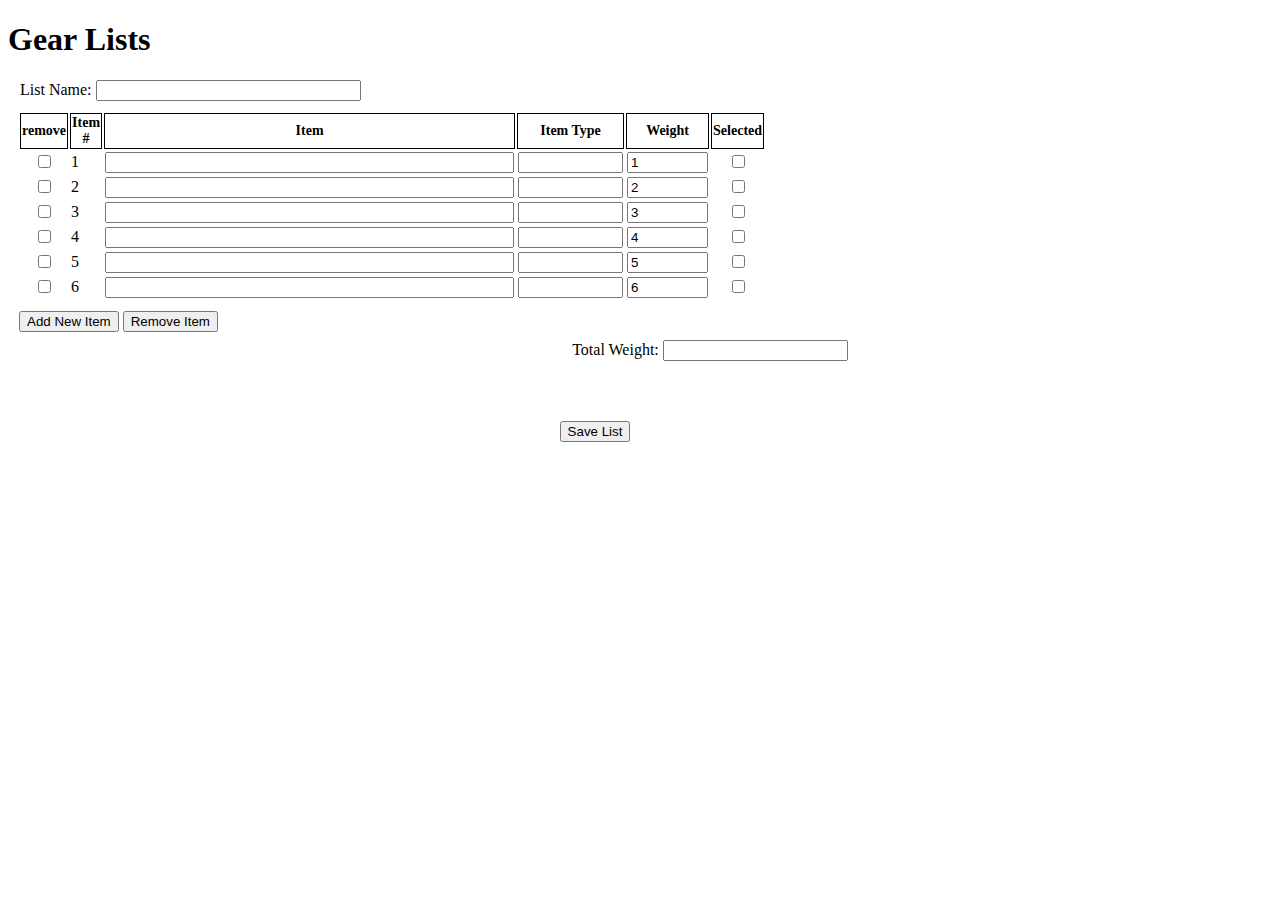
<file: bp_listpage.html>
<!DOCTYPE HTML PUBLIC "-//W3C//DTD HTML 4.01//EN" "http://www.w3.org/TR/html4/strict.dtd">
<html>
	<head>
		<meta http-equiv="Content-Type" content="text/html; charset=iso-8859-1">
		<script type="text/javascript" language="javascript" src="scripts/backpackingScript.js"></script>
		<link rel="stylesheet" type="text/css" href="css/backpackingStyle.css" />
	</head>
	<body>
		<div id="tableContents">
		<div style="10px 0 0 10px">
			<H1>Gear Lists</H1>
		</div>
			<form name="backpackingList" method="post" action="packedweight.php">
					<div style="margin:5px 0 5px 12px">
						<label>List Name: </label><input type="text" size="30"/>
					</div>
						<table id="itemTable">
								<tr>
									<th id="col6Header">remove</th>
									<th id="col1Header">Item #</th>
									<th id="col2Header">Item</th>
									<th id="col3Header">Item Type</th>
									<th id="col4Header">Weight</th>
									<th id="col5Header">Selected</th>
									
								</tr>
							
								<tr><td class="cbCentered"><input name="chk" type="checkbox"></td>
									<td><label name="item1Number[]" size="48">1</label></td>
									<td><input name="item1Name[]" type="text" size="48"/></td>
									<td><input name="gear1Type[]" type="text" size="10"/></td>
									<td><input name="item1Weight[]" type="text" value="1" size="7"/>
									<td class="cbCentered"><input name="chk2" type="checkbox" onclick="add()" value="1">
									</tr>
								<tr><td class="cbCentered"><input name="chk" type="checkbox"></td>
									<td><label name="item2Number[]">2</label></td>
									<td><input name="item2Name[]" type="text" size="48"/></td>
									<td><input name="gear2Type[]" type="text" size="10"/></td>
									<td><input name="item2Weight[]" type="text" value="2" size="7"/>
									<td class="cbCentered"><input name="chk2" type="checkbox" onclick="add()"value="2">
									</tr>
								<tr><td class="cbCentered"><input name="chk" type="checkbox" ></td>
									<td><label name="item3Number[]">3</label></td>
									<td><input name="item3Name[]" type="text" size="48"/></td>
									<td><input name="gear3Type[]" type="text" size="10"/></td>
									<td><input name="item3Weight[]" type="text" value="3" size="7"/>
									<td class="cbCentered"><input name="chk2" type="checkbox" onclick="add()"value="3">
									</tr>
								<tr><td class="cbCentered"><input name="chk" type="checkbox"></td>
									<td><label name="item4Number[]">4</label></td>
									<td><input name="item4Name[]" type="text" size="48"/></td>
									<td><input name="gear4Type[]" type="text" size="10"/></td>
									<td><input name="item4Weight[]" type="text" value="4" size="7"/>
									<td class="cbCentered"><input name="chk2" type="checkbox" onclick="add()"value="4">
									</tr>
								<tr><td class="cbCentered"><input name="chk" type="checkbox"></td>
									<td><label name="item5Number[]">5</label></td>
									<td><input name="item5Name[]" type="text" size="48"/></td>
									<td><input name="gear5Type[]" type="text" size="10"/></td>
									<td><input name="item5Weight[]" type="text" value="5" size="7"/>
									<td class="cbCentered"><input name="chk2" type="checkbox" onclick="add()"value="5">
									</tr>
								<tr><td class="cbCentered"><input name="chk" type="checkbox"></td>
									<td><label name="item6Number[]">6</label></td>
									<td><input name="item6Name[]" type="text" size="48"/></td>
									<td><input name="gear6Type[]" type="text" size="10"/></td>
									<td><input name="item6Weight[]" type="text" value="6" size="7"/>
									<td class="cbCentered"><input name="chk2" type="checkbox" onclick="add()"value="6">
									</tr>
								
						</table>
						<div style="margin:8px 0 8px 11px">
								<input type="button" value="Add New Item" onclick="addRow('itemTable')"/>
								<input type="button" value="Remove Item" onclick="deleteRow('itemTable')"/>
						</div>
						<div style="text-align:center;margin-left:140px">
							<label>Total Weight:  </label><input id="totalWeight" name="totalWeight[]" type="text"/>
						</div>
						<div id="formSave" style="text-align:center;margin:60px 90px 0 0">
							<input type="submit" value="Save List"/>
						</div>
					</div>
				</form>
			
		</div>
		
	</body>
</html>
</file>
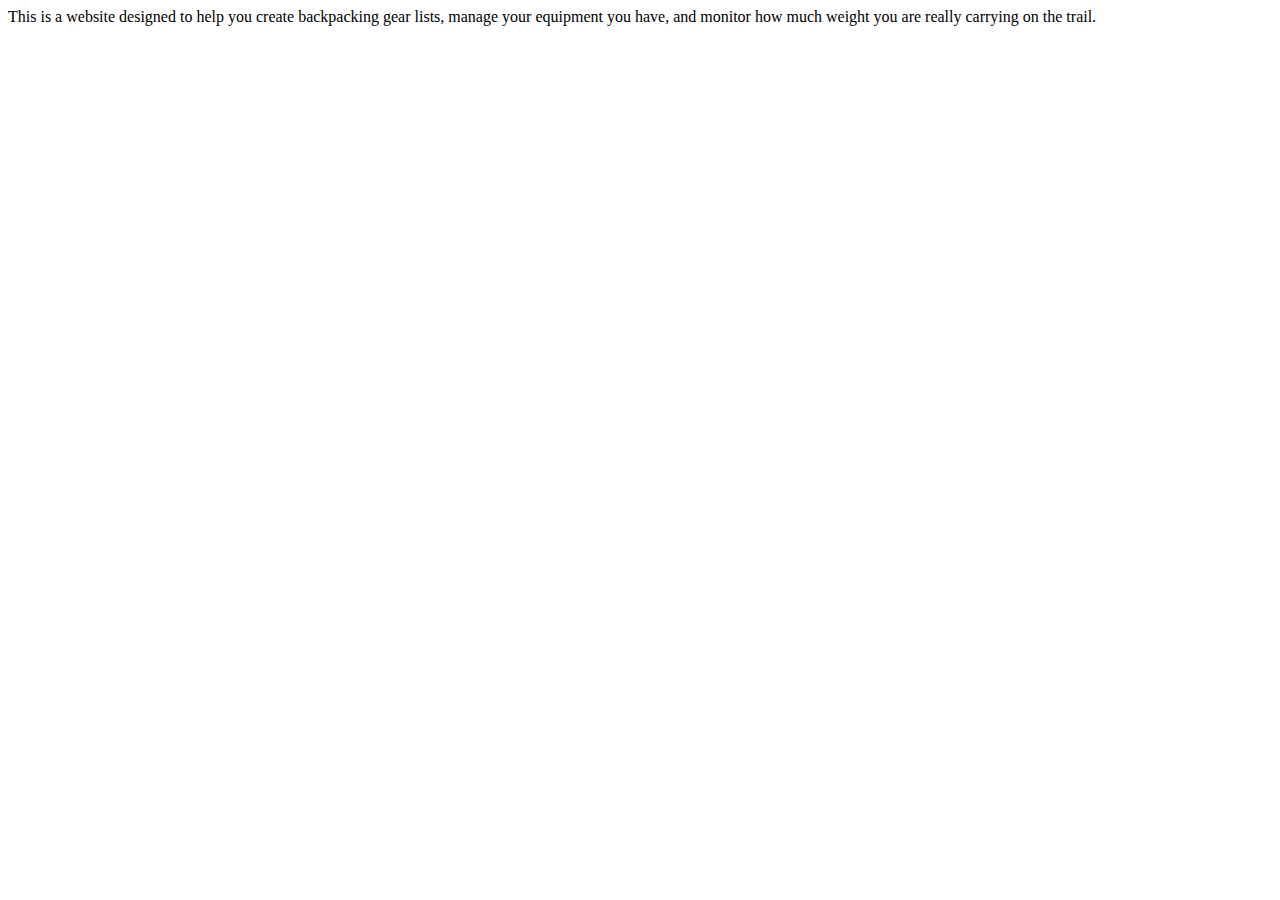
<file: bp_mainpage.html>
<!DOCTYPE HTML PUBLIC "-//W3C//DTD HTML 4.01//EN" "http://www.w3.org/TR/html4/strict.dtd">
<html>
	<head>
		<meta http-equiv="Content-Type" content="text/html; charset=iso-8859-1">
		<title>Home Welcome Page</title>
	</head>
	<body>
		<div>
			This is a website designed to help you create backpacking gear lists, manage your equipment you have, and monitor how much weight you are really carrying on the trail.
		</div>
	</body>
</html>
</file>
<file: css/backpackingStyle.css>
#header {
			width:990px;
			height:205px;
			
		}

		#headerText {
		    display:inline;
			float:left;
			width:990px;
			height:205px;
			text-align:right;
			font-family: "Bookman Old Style";
		}
		#headerText p {
			padding-top:30px;
			font-style:italic;
			font-size:50px;
			font-weight:strong;
			margin-right:140px
		}
		#break {
			height:10px;
			width:990px;
			background-color:black;
		}
		
		#navigation {
			width:160px;
			height:700px;
			float:left;
			margin-top:10px;
			border:1px solid red;
		}
		#navigation a {
			text-decoration:none;
			padding-left:5px;
		}
		
		#mainContent {
			width:826px;
			height:700px;
			margin-top:10px;
		    float:left;
			border:1px solid blue;
		}
		
		.clr {
			clear: both;
		}
		
	/*	#itemList {
			margin-top:100px;
			text-align:center;
			font-size:30px;
			margin-bottom:20px
		} */
		#itemTable {
			background-color:white;
			width:638px;
			margin:10px 5px 10px 10px;
		}	

		
		th {
			border:1px solid #000000;
			font-size:14px;
			
		}

		.cbCentered {
			text-align:center;
</file>
